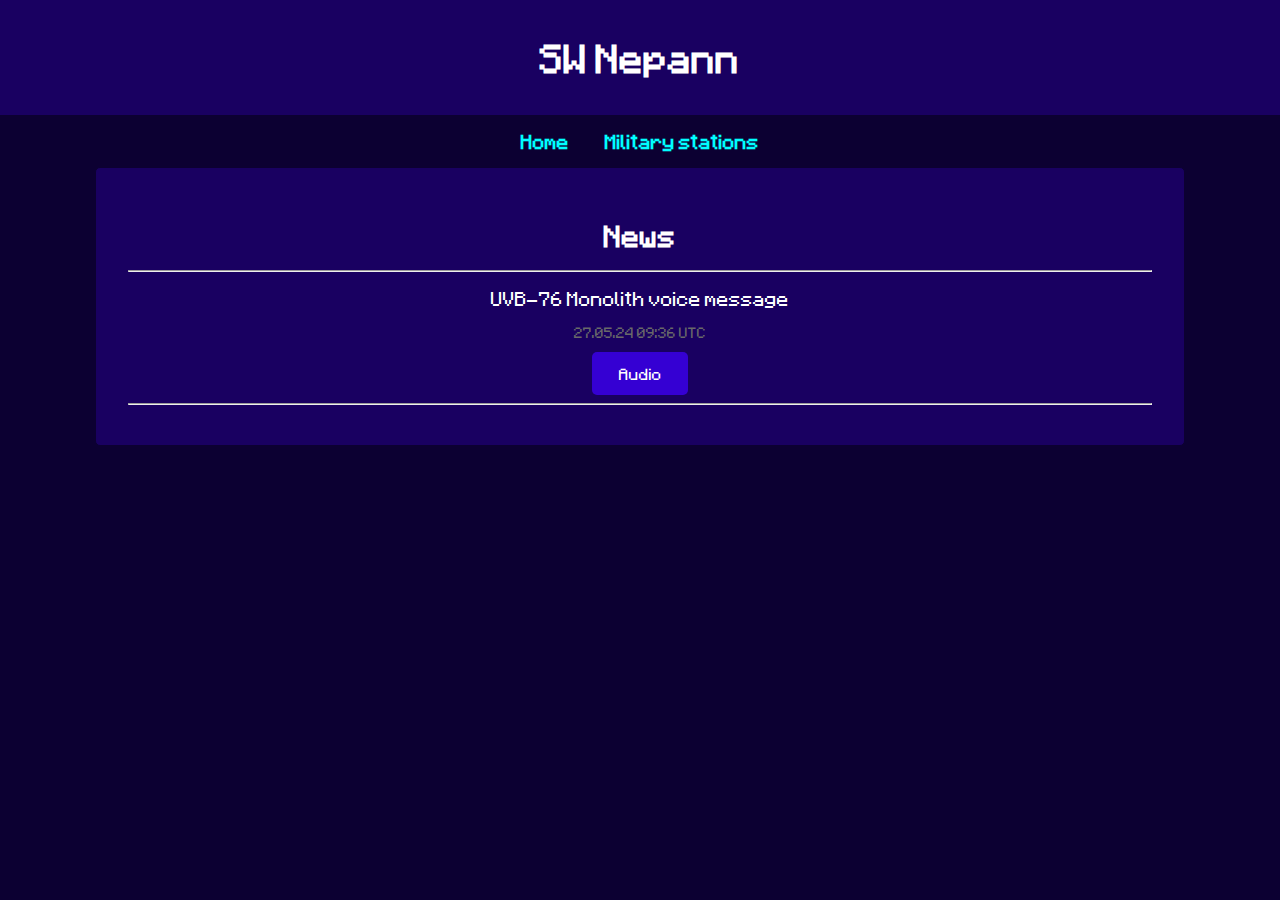
<file: index.html>
<!DOCTYPE html>
<html lang="en">

<head>
<!-- Google tag (gtag.js) -->
<script async src="https://www.googletagmanager.com/gtag/js?id=G-EQWSBG3ZX7"></script>
<script>
  window.dataLayer = window.dataLayer || [];
  function gtag(){dataLayer.push(arguments);}
  gtag('js', new Date());

  gtag('config', 'G-EQWSBG3ZX7');
</script>
    <title>SW Nepann</title>
    <link rel="stylesheet" href="style.css">
    <link rel="icon" href="favicon.png">
</head>

<body>
    <header>
        <h1>SW Nepann</h1>
    </header>
    <nav>
        <ul>
            <li><a href="index.html" class="tablink">Home</a></li>
            <li><a href="military_stations/index.html" class="tablink">Military stations</a></li>
        </ul>
    </nav>
    <div id="home" class="tabcontent">
        <h2>News</h2>
        <hr>
        <p class="text-section">UVB-76 Monolith voice message </p>
        <p class="date">27.05.24 09:36 UTC</p>
        <a href="last_msg.mp3"><button class="animated-button">Audio</button></a>
        <hr>
    </div>
</body>

</html>
</file>
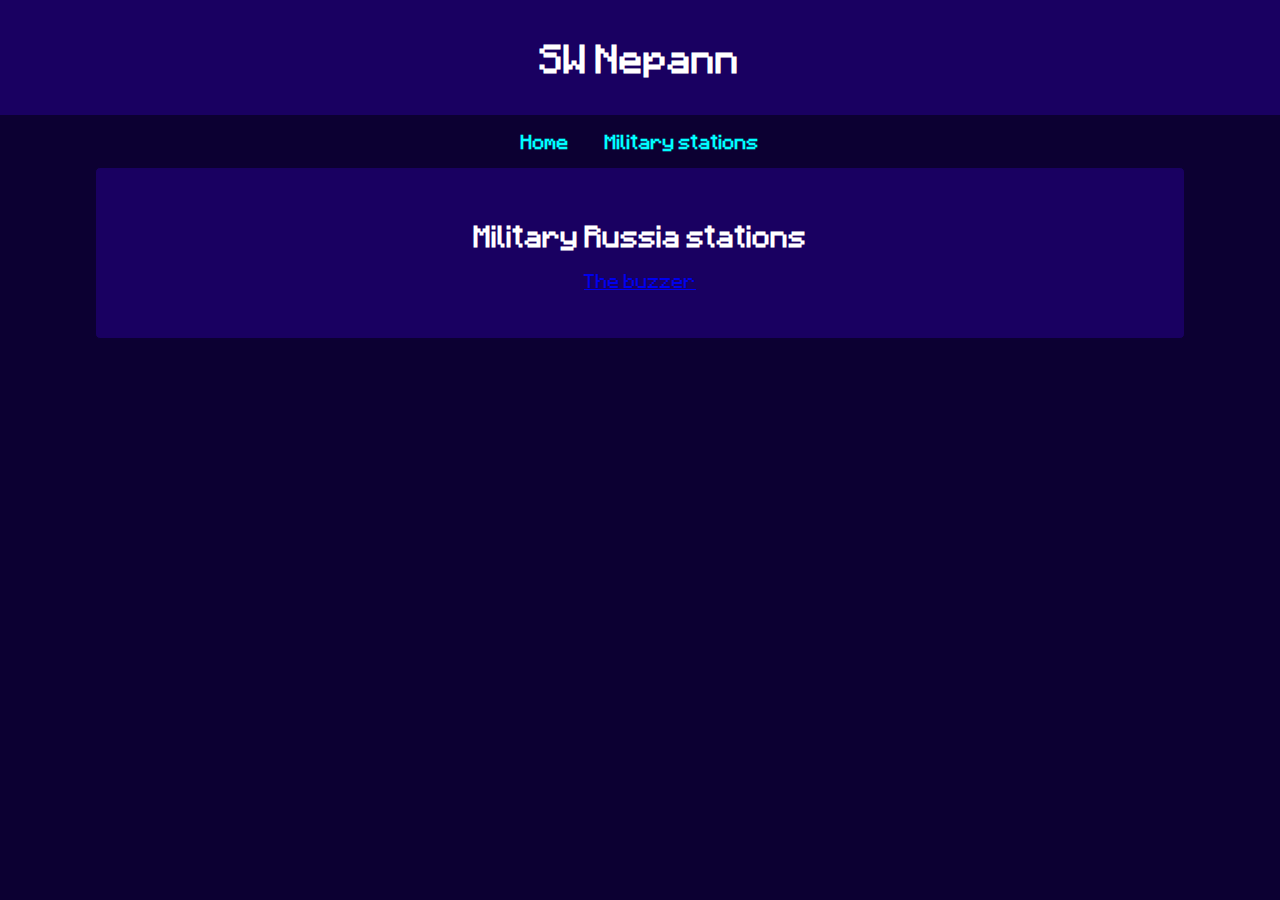
<file: military_stations/index.html>
<!DOCTYPE html>
<html lang="en">

<head>
    <meta charset="UTF-8">
    <meta name="viewport" content="width=device-width, initial-scale=1.0">
    <title>Radio Station</title>
    <link rel="icon" href="../favicon.png">
    <link rel="stylesheet" href="../style.css">
</head>

<body>
    <header>
        <h1>SW Nepann</h1>
    </header>
    <nav>
        <ul>
            <li><a href="../index.html" class="tablink">Home</a></li>
            <li><a href="index.html" class="tablink">Military stations</a></li>
        </ul>
    </nav>
    <div id="military_stations" class="tabcontent">
        <h2>Military Russia stations</h2>
        <a href="the_buzzer/index.html">
            <p>The buzzer</p>
        </a>
    </div>
</body>

</html>
</file>
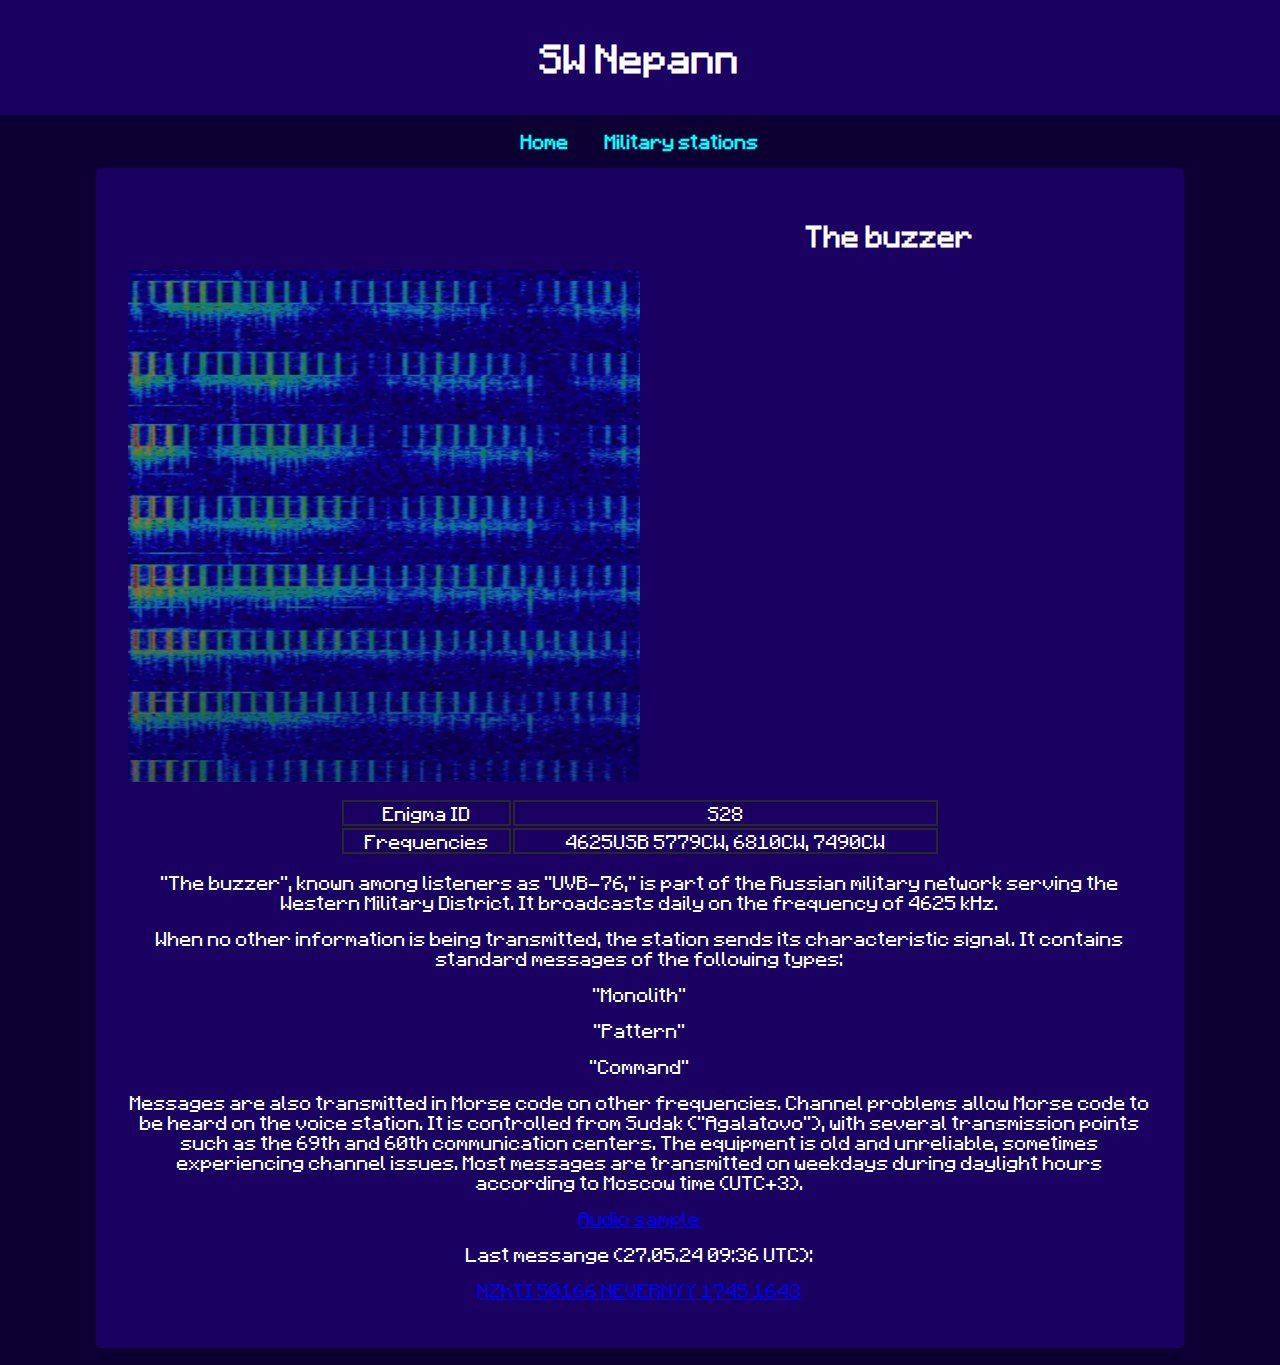
<file: military_stations/the_buzzer/index.html>
<!DOCTYPE html>
<html lang="en">

<head>
    <meta charset="UTF-8">
    <meta name="viewport" content="width=device-width, initial-scale=1.0">
    <title>Radio Station</title>
    <link rel="icon" href="../../favicon.png">
    <link rel="stylesheet" href="../../style.css">
</head>

<body>
    <header>
        <h1>SW Nepann</h1>
    </header>
    <nav>
        <ul>
            <li><a href="../index.html" class="tablink">Home</a></li>
            <li><a href="index.html" class="tablink">Military stations</a></li>
        </ul>
    </nav>
    <div id="military_stations" class="tabcontent">
        <h2 style="padding-left: 500px">The buzzer</h2>
        <img src="media/preview.png" class="preview">
        <table>
            <tr>
                <td>Enigma ID </td>
                <td>S28</td>
            </tr>
            <tr>
                <td>Frequencies</td>
                <td>4625USB 5779CW, 6810CW, 7490CW</td>
            </tr>
        </table>
        <p>"The buzzer", known among listeners as "UVB-76," is part of the Russian military network serving the Western Military District. It broadcasts daily on the frequency of 4625 kHz.</p>
        <p>When no other information is being transmitted, the station sends its characteristic signal. It contains standard messages of the following types:</p>
        <p>"Monolith"</p>
        <p>"Pattern"</p>
        <p>"Command"</p>
        <p>Messages are also transmitted in Morse code on other frequencies. Channel problems allow Morse code to be heard on the voice station. It is controlled from Sudak ("Agalatovo"), with several transmission points such as the 69th and 60th communication centers. The equipment is old and unreliable, sometimes experiencing channel issues. Most messages are transmitted on weekdays during daylight hours according to Moscow time (UTC+3).</p>
        <a href="media/preview.wav">
            <p>Audio sample</p>
        </a>
        <p>Last messange (27.05.24 09:36 UTC):</p>
        <a href="media/2024/05/27/msg.mp3"><p>NZhTI 50166 NEVERNYY 1745 1643</p></a>
       <p></p>
    </div>
</body>

</html>
</file>
<file: style.css>
@font-face {
     font-family: 'SW';
     src: url('font.woff');
     font-weight: normal;
     font-style: normal;

 }

 body {
     font-family: SW, sans-serif;
     background-color: #0C0032;
     color: #fff;
     text-align: center;
     margin: 0;
     padding: 0;
 }


 header {
     background-color: #190061;
     padding: 1em 0;
 }


 table {
     width: 600px;
     margin-left: auto;
     margin-right: auto;
 }

 td {
     border: 2px solid #282828;
 }

 .date {
     font-size: 12px;
     color: dimgrey;
 }

 nav {
     margin: 1em 0;
 }

 nav ul {
     list-style-type: none;
     padding: 0;
 }

 nav ul li {
     display: inline;
     margin: 0 1em;

 }

 nav a {
     color: cyan;
     text-decoration: none;
     font-weight: bold;
     transition: color 0.3s;
 }

 nav a:hover {
     color: #fff;
 }


 .preview {
     opacity: 0.5;
     border-radius: 5px;
     transition: linear, 0.4s;
     float: left;
     margin: 0 1em 1em 0;
 }

 .preview:hover {
     opacity: 1;
     border-radius: 5px;
 }


 .tabcontent {
     border-radius: 5px;
     padding: 2em;
     border: 1px solid #0C0032;
     background-color: #190061;
     margin: 1em auto;
     width: 80%;
 }

 .animated-button {
     font-family: 'SW', sans-serif;
     border-radius: 5px;
     background-color: #3500D3;
     color: #fff;
     border: none;
     padding: 1em 2em;
     cursor: pointer;
     transition: background-color 0.3s, transform 0.3s;
 }

 .animated-button:hover {
     background-color: #282828;
     transform: scale(1.1);
 }

 .animated-button:active {
     transform: scale(1);
 }
</file>
